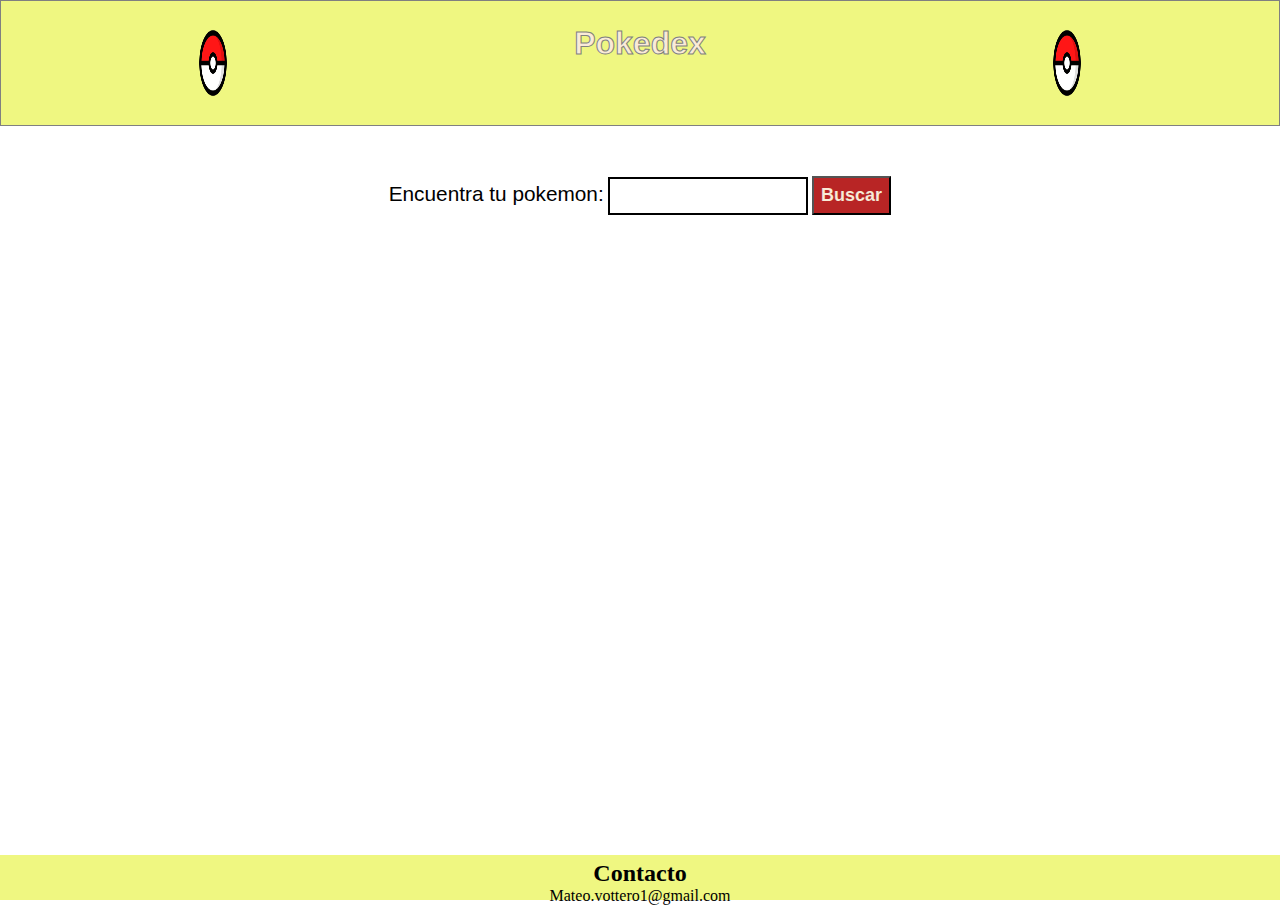
<file: pages/pokedex.html>
<!DOCTYPE html>
<html lang="es">
<head>
    <meta charset="UTF-8">
    <meta http-equiv="X-UA-Compatible" content="IE=edge">
    <meta name="viewport" content="width=device-width, initial-scale=1.0">
    <title>Buscador de pokemon</title>
    <link rel="stylesheet" href="../style.css">
    <link href="https://fonts.cdnfonts.com/css/pokemon-solid" rel="stylesheet">
</head>
<body>
    <header>
    <img src="/img/PokéBall.svg.png" alt="pokebola">
    <h1>Pokedex</h1>
    <img src="/img/PokéBall.svg.png" alt="pokebola">
    </header>
    <main>
        <form id="formulario">
         <label for="buscador-pokemon"> Encuentra tu pokemon:</label>
         <input type="search" id="buscador-pokemon" name="pokedex" required>
         <button>Buscar</button>
        </form>

        <!-- para indicar info sobre la búsqueda (si existe o no) -->
        <section id="pokedex-preInfo">
        </section>

        <!-- para visualizar la ficha de datos del pokemon -->
        <section id="pokedex-fichas">
        </section>

    </main>
    <footer>
    <h2>Contacto</h2>
    <p>Mateo.vottero1@gmail.com</p>


    </footer>
    <script src="../js/script.js"></script>
</body>
</html>
</file>
<file: style.css>
*{
    padding: 0;
    margin:0;
    box-sizing: border-box;
}
header{
    display: flex;
    min-height: 14vh;
    padding: 1.5rem;
    background-color: rgb(239, 247, 129);
    color:antiquewhite;
    justify-content: space-around;
    border: solid 1px gray;
}
h1{
    -webkit-text-stroke: 1px gray;
    font-size: 2rem;
    font-family: 'Pokemon Solid', sans-serif;
}
header img{
    max-width: 2rem;
}
main{
    padding: 2rem;
    display: flex;
    flex-direction: column;
    background-color: rgba(255, 255, 255, 0.688);
    min-height: 81vh;
}
main form{
    text-align: center;
    /*  margin-left:13%; */
}
label{
    font-size: 1.3rem;
    font-family: 'Pokemon Solid', sans-serif;
}
input{
    margin:1.2rem 0rem;
    padding:0.6rem;
    border: 2px solid black;
}
button{
    padding: 0.45rem;
    background-color: rgb(184, 37, 37);
    color: antiquewhite;
    font-size: large;
    font-weight: bold;
    -webkit-text-stroke: 0.1px gray;
}


#pokedex-preInfo figure{
    display: flex;
    justify-content: center;
}
#pokedex-preInfo figure img{
    max-width: 20rem;
    border: 2px solid gray;
}
#pokedex-preInfo h2{
    font-size: 1rem;
    font-weight: 400;
    margin: 1rem;
}
#pokedex-preInfo ul {
    text-align: center;
    list-style: none;
}
#pokedex-preInfo ul li{
    padding: 0.2rem;
}
#pokedex-fichas {

    display: flex;
    flex-direction: column;
    gap: 0.8rem;
}
#pokedex-fichas article{
 border: 3px solid gray;
 min-width: 20rem;
 display:flex;
 flex-direction: column;
 align-items: center;
 padding:0.5rem;
 border-radius: 3rem;
 background-color: white;
 max-width: 30px;

}
#pokedex-fichas h3 {
    margin: 0.8rem;
    text-align: center;
}

#pokedex-fichas figure {
    display: flex;
    align-items: center;
}

footer {
    height: 5vh;
    background-color: rgb(239, 247, 129);
    color: antiquewhite;
    text-align: center;
    padding: 0.3rem;
}
 @media screen and (min-width: 800px){
    #pokedex-preInfo h2{
        text-align: center;
    }
    #pokedex-fichas {
        flex-direction: row;
        justify-content: center;
        flex-wrap:wrap;
        justify-content: space-around;
    }
    #pokedex-fichas article {
    max-width: 30px;
    }
 }
.bodylogin{
    background-image: url(https://assets.pokemon.com//assets/cms2-es-es/img/misc/virtual-backgrounds/masters/city.jpg);
    background-repeat: no-repeat;
    background-size: cover;
}
footer h2{
    color: black;
}
footer p{
    color: black;
}
</file>
